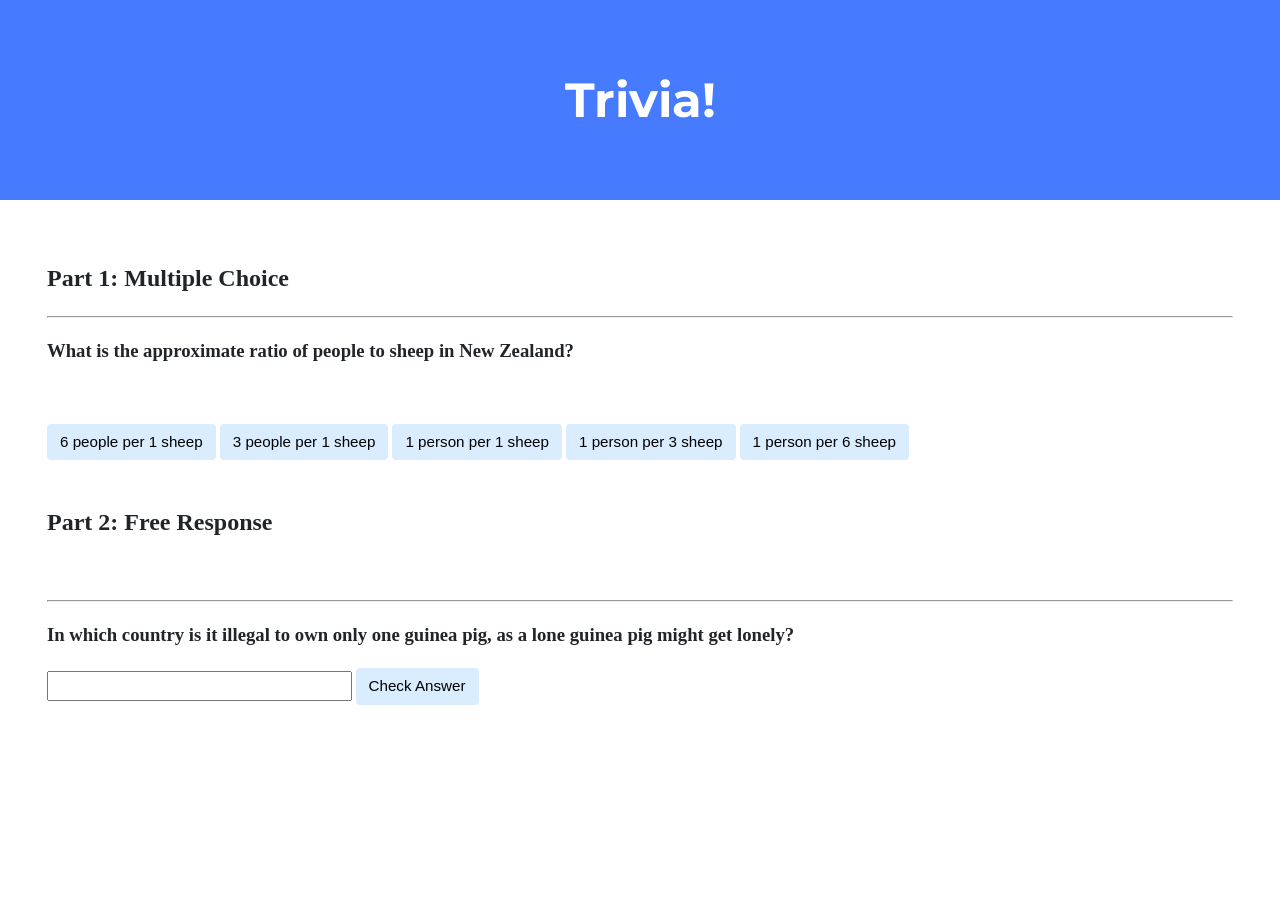
<file: Week 8/Lab/trivia/index.html>
<!DOCTYPE html>

<html lang="en">

<head>
    <link href="https://fonts.googleapis.com/css2?family=Montserrat:wght@500&display=swap" rel="stylesheet">
    <link href="styles.css" rel="stylesheet">
    <title>Trivia!</title>
    <script src="script.js" defer></script>
</head>

<body>
    <div class="header">
        <h1>Trivia!</h1>
    </div>

    <div class="container">
        <div class="section">
            <h2>Part 1: Multiple Choice </h2>
            <hr>
            <!-- Multiple choice question -->
            <h3>What is the approximate ratio of people to sheep in New Zealand?</h3>
            <p id="first-result"><br></p>
            <button>6 people per 1 sheep</button>
            <button>3 people per 1 sheep</button>
            <button>1 person per 1 sheep</button>
            <button>1 person per 3 sheep</button>
            <button>1 person per 6 sheep</button>
        </div>

        <div class="section">
            <h2>Part 2: Free Response</h2>
            <p id="second-result"><br></p>
            <hr>
            <!-- Free response question -->
            <h3>In which country is it illegal to own only one guinea pig, as a lone guinea pig might get lonely?</h3>
            <input type="text">
            <input type="submit" value="Check Answer">
        </div>
    </div>
</body>

</html>
</file>
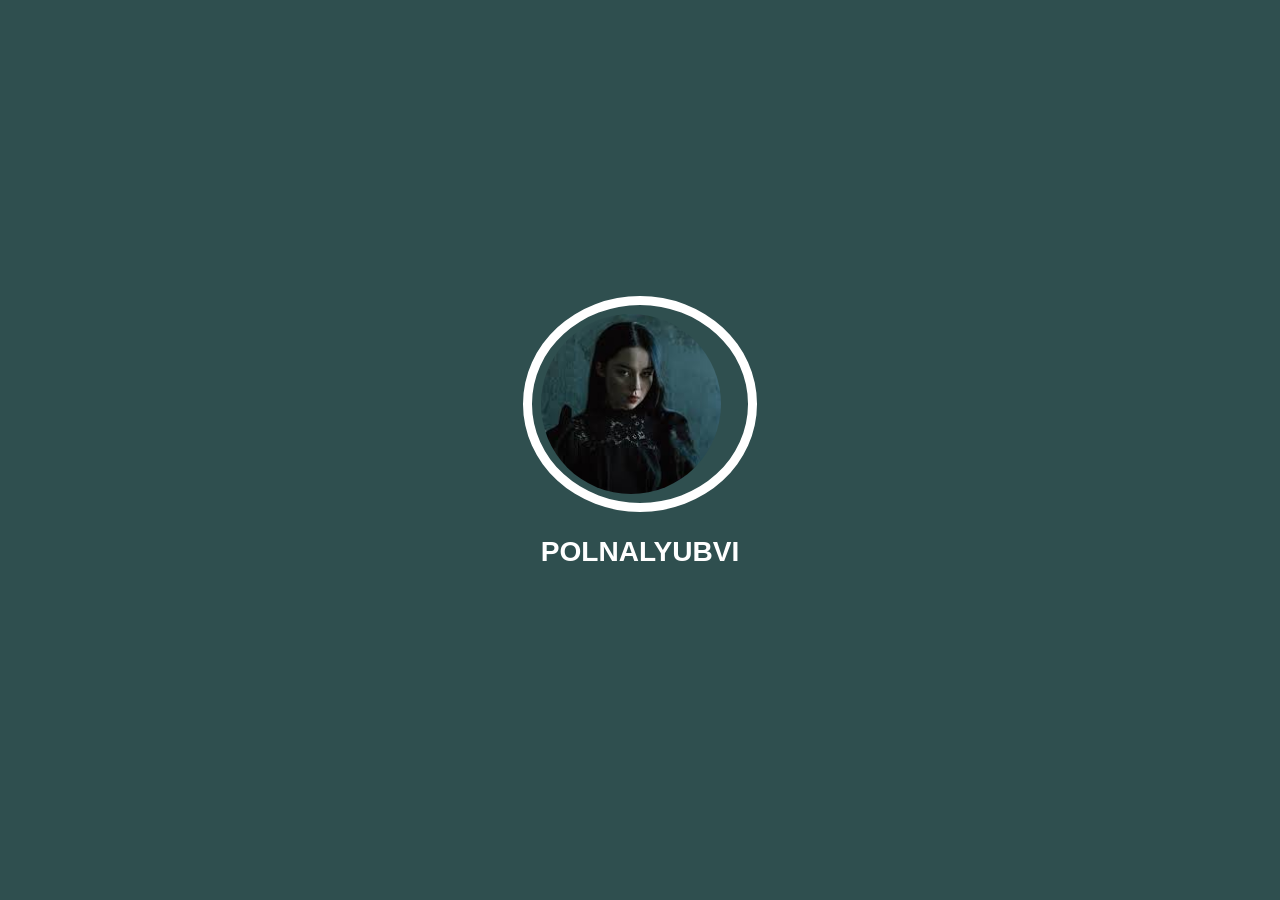
<file: Week 8/pset8/homepage/index.html>
<!DOCTYPE html>

<html lang="en">
    <head>
        <!-- <link href="https://cdn.jsdelivr.net/npm/bootstrap@5.0.2/dist/css/bootstrap.min.css" rel="stylesheet" integrity="sha384-EVSTQN3/azprG1Anm3QDgpJLIm9Nao0Yz1ztcQTwFspd3yD65VohhpuuCOmLASjC" crossorigin="anonymous"> -->
        <!-- <script src="https://cdn.jsdelivr.net/npm/bootstrap@5.0.2/dist/js/bootstrap.bundle.min.js" integrity="sha384-MrcW6ZMFYlzcLA8Nl+NtUVF0sA7MsXsP1UyJoMp4YLEuNSfAP+JcXn/tWtIaxVXM" crossorigin="anonymous"></script> -->
        <link href="styles.css" rel="stylesheet">
        <meta name="viewport" content="width=device-width, initial-scale=1">
        <title>My Webpage</title>
    </head>
    <body>
        <main>
            <div class="user-data">
                <div class="user-pic">
                    <img src="[data-uri]">
                </div>
                <br><br>
                <h3>POLNALYUBVI</h3>
            </div>
        </main>
    </body>
</html>
</file>
<file: Week 8/Lab/trivia/styles.css>
body {
    background-color: #fff;
    color: #212529;
    font-size: 1rem;
    font-weight: 400;
    line-height: 1.5;
    margin: 0;
    text-align: left;
}

.container {
    margin-left: auto;
    margin-right: auto;
    padding-left: 15px;
    padding-right: 15px;
}

.header {
    background-color: #477bff;
    color: #fff;
    margin-bottom: 2rem;
    padding: 2rem 1rem;
    text-align: center;
}

.section {
    padding: 0.5rem 2rem 1rem 2rem;
}

.section:hover {
    background-color: #f5f5f5;
    transition: color 2s ease-in-out, background-color 0.15s ease-in-out;
}

h1 {
    font-family: 'Montserrat', sans-serif;
    font-size: 48px;
}

button, input[type="submit"] {
    background-color: #d9edff;
    border: 1px solid transparent;
    border-radius: 0.25rem;
    font-size: 0.95rem;
    font-weight: 400;
    line-height: 1.5;
    padding: 0.375rem 0.75rem;
    text-align: center;
    transition: color 0.15s ease-in-out, background-color 0.15s ease-in-out, border-color 0.15s ease-in-out, box-shadow 0.15s ease-in-out;
    vertical-align: middle;
}


input[type="text"] {
    line-height: 1.8;
    width: 25%;
}

input[type="text"]:hover {
    background-color: #f5f5f5;
    transition: color 2s ease-in-out, background-color 0.15s ease-in-out;
}
</file>
<file: Week 8/pset8/homepage/styles.css>
body
{
    background-color: darkslategrey;
    color: white;
    padding: 0;
    margin: 0;
    font-family: calibri, sans-serif;
    text-align: center;
    font-size: 1.5em;
    line-height: 0.5em;
}

main
{
    height: 100vh;
    display: flex;
    justify-content: center;
    align-items: center;
}

.user-data img
{
    display: block;
    width: 180px;
    height: 180px;
    border-radius: 100%;
    object-fit: cover;
    position: relative;
}

.user-pic
{
    position: relative;
}
.user-pic::after
{
    content: "";
    position: absolute;
    top: -9px; left: -9px;
    outline: 9px solid white;
    padding: 9px;
    border-radius: 100%;
    width: 100%;
    height: 100%;
}
</file>
